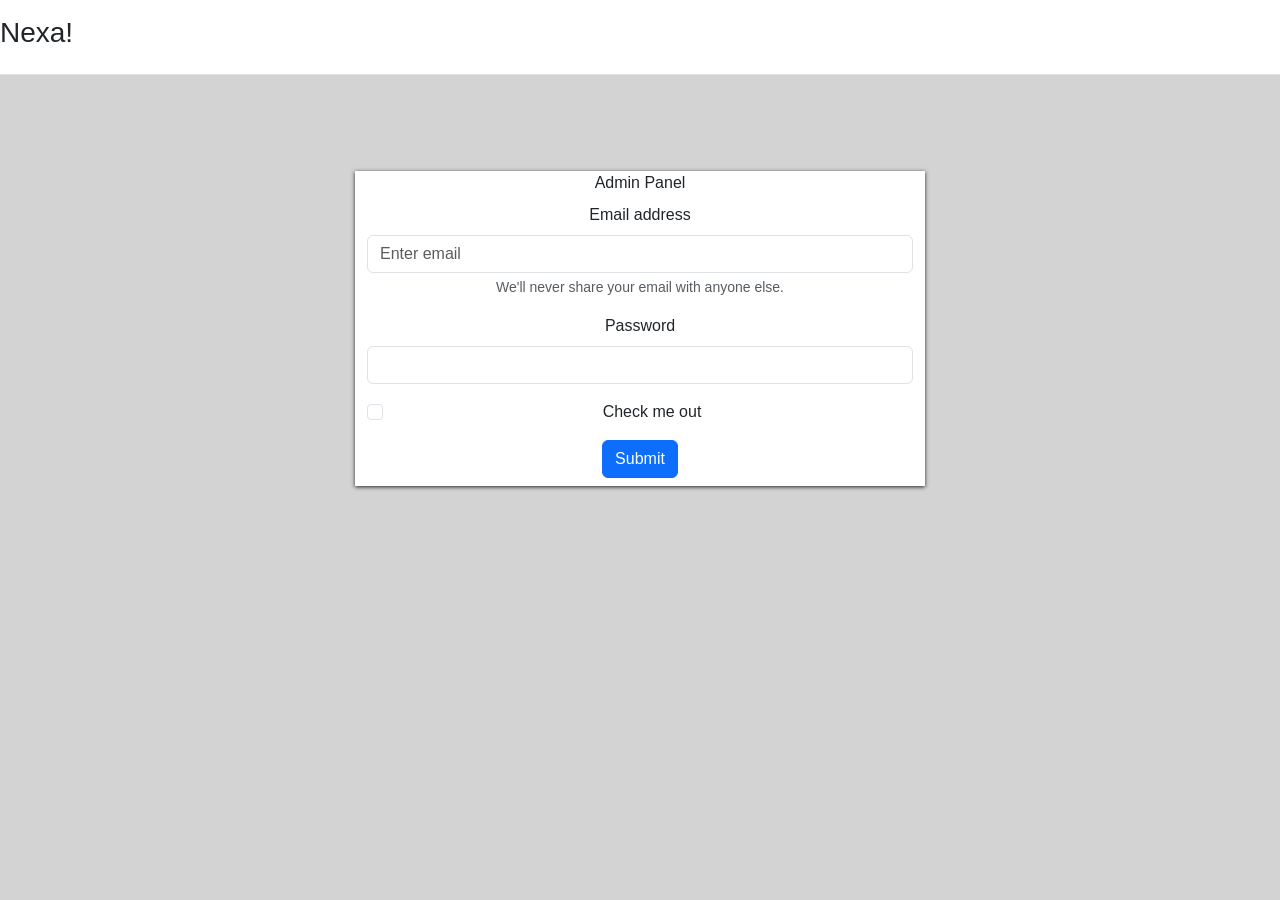
<file: index.html>
<!doctype html>
<html lang="en">

<head>
    <meta charset="utf-8">
    <meta name="viewport" content="width=device-width, initial-scale=1">
    <title>Bootstrap demo</title>
    <link href="https://cdn.jsdelivr.net/npm/bootstrap@5.3.7/dist/css/bootstrap.min.css" rel="stylesheet"
        integrity="sha384-LN+7fdVzj6u52u30Kp6M/trliBMCMKTyK833zpbD+pXdCLuTusPj697FH4R/5mcr" crossorigin="anonymous">
    <link rel="stylesheet" href="css/style.css">
</head>

<body>
    <header class="py-3 mb-3 border-bottom">
        <h3>Nexa!</h3>
    </header>
    <div class="container">
        <div class="row">
            <div class="col-lg-6 col-md-8  login-box">
                <div class="col-lg-12">Admin Panel</div>
                <div class="col-lg-12">
                    <form action="#" class="form-signin my-2">
                        <div class="mb-3">
                            <label for="exampleInputEmail1" class="form-label">Email address</label>
                            <input type="email" class="form-control" id="exampleInputEmail1" placeholder="Enter email"
                                aria-describedby="emailHelp" aria-required="true" aria-invalid="true" required>
                            <div id="emailHelp" class="form-text">We'll never share your email with anyone else.</div>
                        </div>
                        <div class="mb-3">
                            <label for="exampleInputPassword1" class="form-label">Password</label>
                            <input type="password" class="form-control" id="exampleInputPassword1">
                        </div>
                        <div class="mb-3 form-check">
                            <input type="checkbox" class="form-check-input" id="exampleCheck1">
                            <label class="form-check-label" for="exampleCheck1">Check me out</label>
                        </div>
                        <button type="submit" class="btn btn-primary" id="submit-btn">Submit</button>
                    </form>
                </div>
            </div>
        </div>
    </div>
    <script src="https://code.jquery.com/jquery-3.7.1.min.js"
        integrity="sha256-/JqT3SQfawRcv/BIHPThkBvs0OEvtFFmqPF/lYI/Cxo=" crossorigin="anonymous"></script>
    <script src="https://cdn.jsdelivr.net/npm/bootstrap@5.3.7/dist/js/bootstrap.bundle.min.js"
        integrity="sha384-ndDqU0Gzau9qJ1lfW4pNLlhNTkCfHzAVBReH9diLvGRem5+R9g2FzA8ZGN954O5Q"
        crossorigin="anonymous"></script>
    <script src="./js/login.js">
    </script>
</body>

</html>
</file>
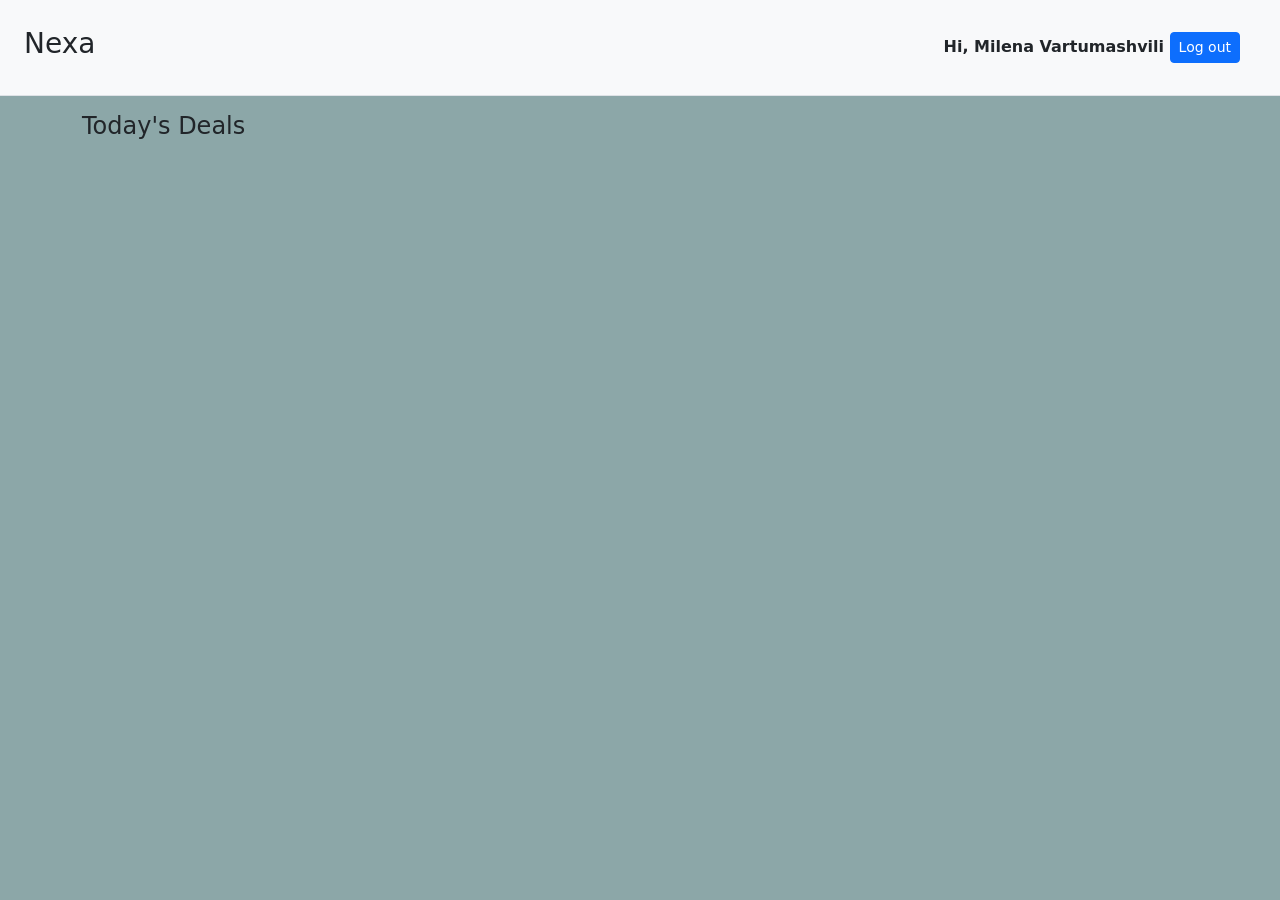
<file: products.html>
<!DOCTYPE html>
<html lang="en">
<head>
  <meta charset="UTF-8">
  <meta name="viewport" content="width=device-width, initial-scale=1.0">
  <title>Products</title>
  <link href="https://cdn.jsdelivr.net/npm/bootstrap@5.3.7/dist/css/bootstrap.min.css" rel="stylesheet">
  <style>
    body {
      background-color: rgb(140, 167, 168);
    }
    .card img {
      max-height: 200px;
      object-fit: contain;
    }
    .welcome {
      text-align: right;
      padding: 1rem;
      font-weight: bold;
    }
    .rating {
      color: #ffc107; 
      font-weight: bold;
      font-size: 1rem;
    }
    .rating span {
      color: #6c757d; 
      font-weight: normal;
      margin-left: 0.3rem;
      font-size: 0.9rem;
    }
  </style>
</head>
<body>

  <header class="py-3 mb-3 border-bottom bg-light d-flex justify-content-between align-items-center px-4">
    <h3>Nexa</h3>
    <div class="welcome">
      Hi, Milena Vartumashvili <button id="logout" class="btn btn-primary btn-sm">Log out</button>
    </div>
  </header>

  <div class="container">
    <h4 class="mb-3">Today's Deals</h4>
    <div class="row" id="product-list"></div>
  </div>

  <script src="https://code.jquery.com/jquery-3.7.1.min.js"></script>
  <script>
    $(document).ready(function(){
      // Logout
      $('#logout').click(function(){
        localStorage.removeItem('token');
        window.location.href = 'index.html';
      });

      
      function getStars(rating) {
        let stars = '';
        for (let i = 1; i <= 5; i++) {
          if (rating >= i) {
            stars += '★'; 
          } else if (rating >= i - 0.5) {
            stars += '⯨'; 
          } else {
            stars += '☆'; 
          }
        }
        return stars;
      }

      // Fetch products from DummyJSON
      fetch('https://dummyjson.com/products')
      .then(res => res.json())
      .then(data => {
        const products = data.products;
        let html = "";
        products.forEach(p => {
          html += `
            <div class="col-md-4 mb-4">
              <div class="card h-100 shadow-sm">
                <img src="${p.thumbnail}" class="card-img-top" alt="${p.title}">
                <div class="card-body d-flex flex-column">
                  <h5 class="card-title">${p.title}</h5>
                  <p class="card-text text-success fw-bold">$${p.price}</p>
                  <p class="card-text rating">${getStars(p.rating)} <span>(${p.rating})</span></p>
                  <button class="btn btn-primary mt-auto">Add to Cart</button>
                </div>
              </div>
            </div>
          `;
        });
        $('#product-list').html(html);
      })
      .catch(err => console.error('Error fetching products:', err));
    });
  </script>
</body>
</html>
</file>
<file: css/style.css>
body {
    background-color: lightgray;
    font-family: 'Roboto', 'Helvetica', 'Arial', sans-serif;
}
header {
     background-color: white;
}
.login-box {
    margin: 5em auto;
    height: auto;
    text-align: center;
    background-color: white;
    box-shadow: 0 1px 4px 0px;
}
</file>
